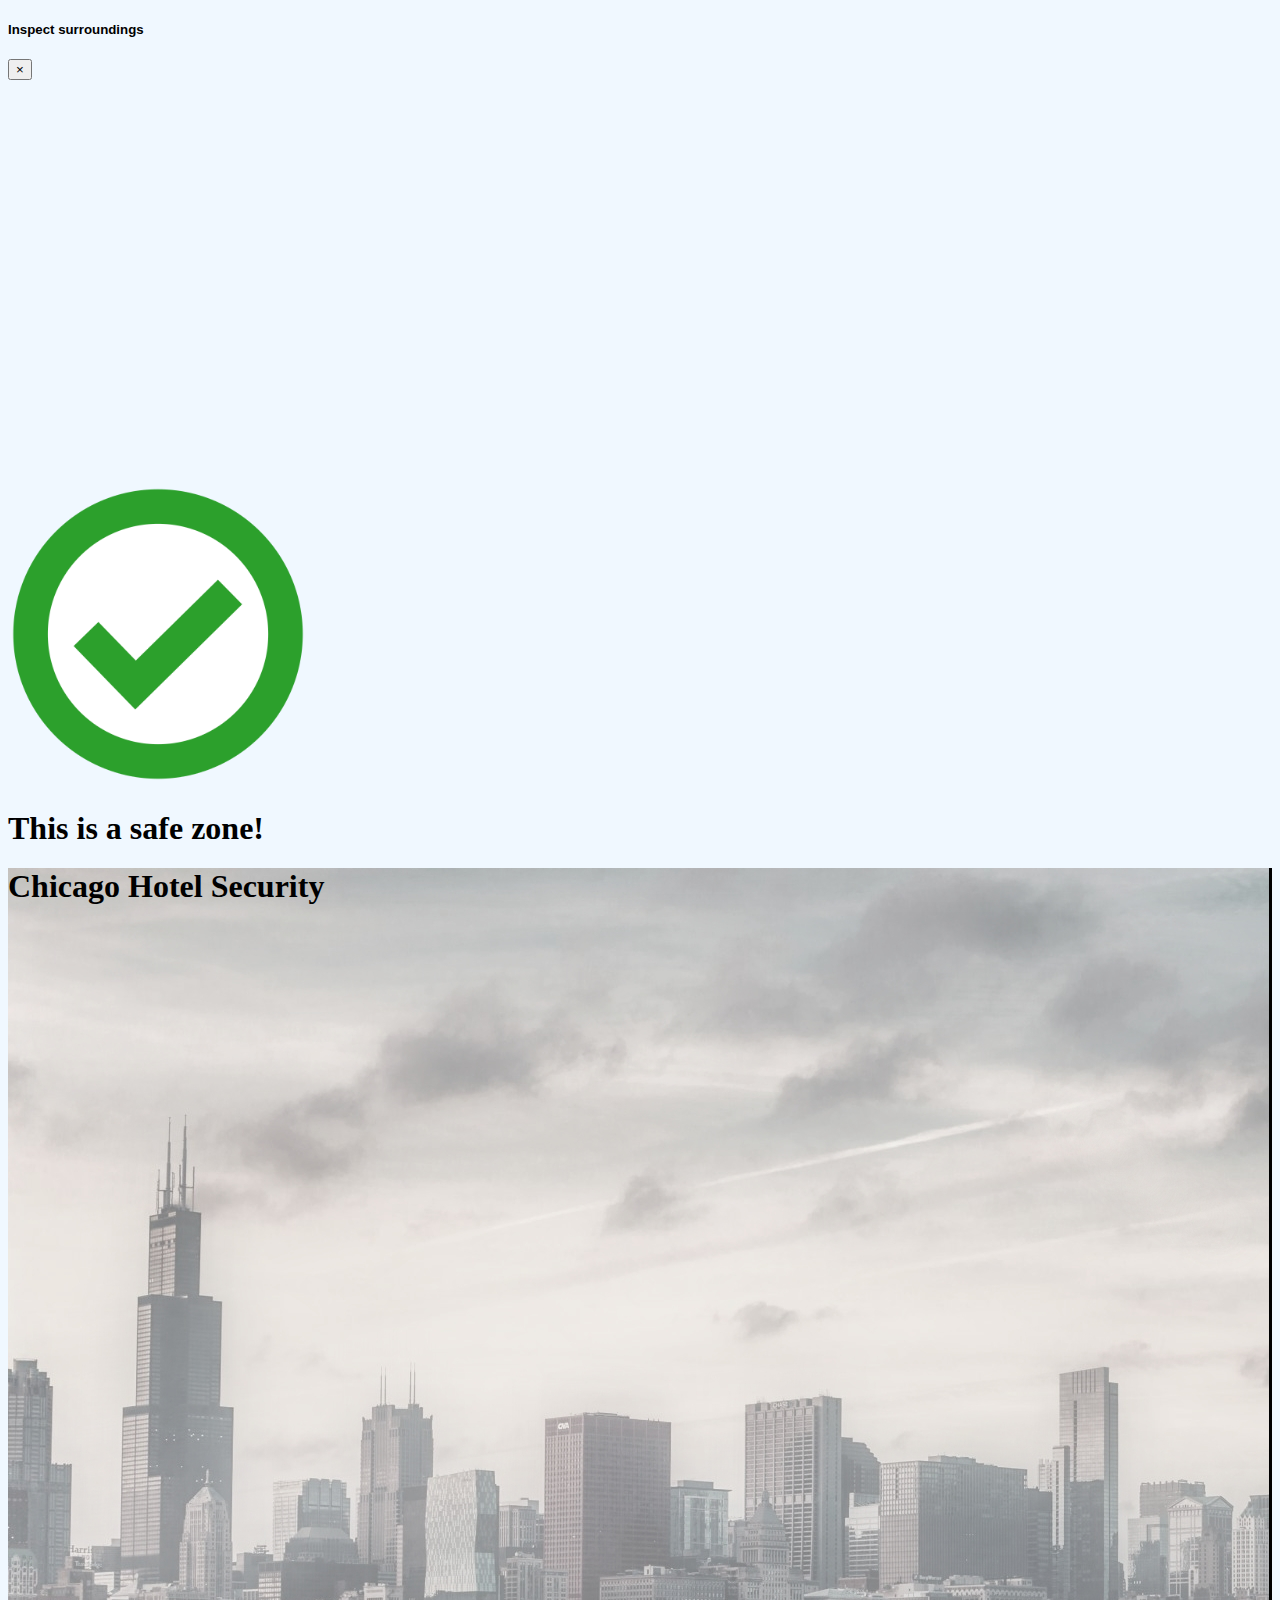
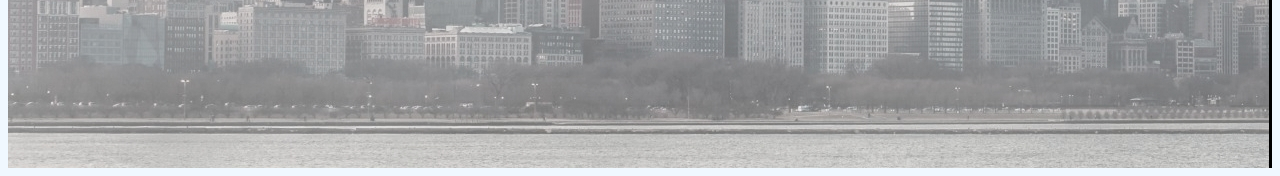
<file: app.html>
<!DOCTYPE html>
<html>

<head>

  <title>Chicago hotel security</title>

  <!-- Import link/file css -->
  <link rel="stylesheet" href="https://cdn.jsdelivr.net/npm/bootstrap@4.5.3/dist/css/bootstrap.min.css"
    integrity="sha384-TX8t27EcRE3e/ihU7zmQxVncDAy5uIKz4rEkgIXeMed4M0jlfIDPvg6uqKI2xXr2" crossorigin="anonymous">

  <link rel="stylesheet" href="components/filters/styleFilters.css">
  <link rel="stylesheet" href="components/map/styleMap.css">

  <link rel="stylesheet" href="components/app/styleApp.css">
  <!-- Import Leaflet-->
  <link rel="stylesheet" href="lib/leaflet/leaflet.css"/>
  
  

  <!-- Import file / link javascript -->

  <!-- jQuery and JS bundle w/ Popper.js -->
  <script src="https://code.jquery.com/jquery-3.5.1.min.js"
    integrity="sha256-9/aliU8dGd2tb6OSsuzixeV4y/faTqgFtohetphbbj0=" crossorigin="anonymous"></script>
  
    <script src="https://cdn.jsdelivr.net/npm/bootstrap@4.5.3/dist/js/bootstrap.bundle.min.js"
    integrity="sha384-ho+j7jyWK8fNQe+A12Hb8AhRq26LrZ/JpcUGGOn+Y7RsweNrtN/tE3MoK7ZeZDyx"
    crossorigin="anonymous"></script>

    <script src="lib/leaflet/leaflet.js"></script>

    <!-- Import librerie per heatmap -->
    <script src="lib/leaflet-heat.js"></script>
  
    <!-- Import librerie per Inspection -->
    <script src="lib/Chart.min.js"></script>

  <script src="datasets/hotels.js"></script>

  <script src="components/networks.js"></script>
  <script src="components/filters/autocomplete.js"></script>
  <script src="components/filters/functionsFilters.js"></script>
  <script src="components/inspectorDashboard/functionsInspectorDashboard.js"></script>
  <script src="components/map/inspector.js"></script>
  <script src="components/map/functionsMap.js"></script>


  <script src="components/app/functionsApp.js"></script>

  <script>
    $(document).ready(function () {
      startChicagoHotelSecurityApp();
    });
  </script>

</head>

<body>

  <div id="inspection_panel" class="modal" tabindex="-1" role="dialog">
    <div class="modal-dialog modal-xl" role="document">
      <div class="modal-content">
        <div class="modal-header">
          <h5 class="modal-title text-center">Inspect surroundings</h5>
          <button type="button" class="close" data-dismiss="modal" aria-label="Close">
            <span aria-hidden="true">&times;</span>
          </button>
        </div>
        <div id="inspector_dashboard_placeholder" class="modal-body">
          <div id="container" class="m-auto" style="width: 75%;">
            <canvas id="myChart" width="400" height="400"></canvas>
            <div id="ok_zone_message" class="text-center p-5">
              <img src="assets/green_check.png" width="300" height="300" />
              <h1>This is a safe zone!</h1>
            </div>
          </div>
        </div>
      </div>
    </div>
  </div>

  <div class="container-fluid" style="height: 100vh">
    <div class="row">
      <div class="col-3 col-md-3 filter-container">
        <div style="height: 100vh;">

          <div class="row p-4">
            <div class="col-12">
              <h1>Chicago Hotel Security</h1>
            </div>
          </div>

          <!-- Qui barra con i filtri -->
          <div id="filters_placeholder" class="row"></div>

        </div>
      </div>
      <!--Qui è visualizzata la mappa-->
      <div id="map_placeholder" class="col-9 col-md-9">

      </div>
    </div>
  </div>
</body>


</html>
</file>
<file: components/filters/styleFilters.css>
* { box-sizing: border-box; }
body {
  font: 16px Arial;
}
.autocomplete {
  /*the container must be positioned relative:*/
  position: relative;
  display: inline-block;
}
input {
  border: 1px solid transparent;
  background-color: #f1f1f1;
  padding: 10px;
  font-size: 16px;
}
input[type=text] {
  background-color: #f1f1f1;
  width: 100%;
}
input[type=submit] {
  background-color: DodgerBlue;
  color: #fff;
}

.filter-container {
  background-image:url('/assets/bg-chicago.jpg');
  border-right: 3px solid black;
}

.autocomplete-items {
  position: absolute;
  border: 1px solid #d4d4d4;
  border-bottom: none;
  border-top: none;
  z-index: 99;
  /*position the autocomplete items to be the same width as the container:*/
  top: 100%;
  left: 0;
  right: 0;
}
.autocomplete-items div {
  padding: 10px;
  cursor: pointer;
  background-color: #fff;
  border-bottom: 1px solid #d4d4d4;
}
.autocomplete-items div:hover {
  /*when hovering an item:*/
  background-color: #e9e9e9;
}
.autocomplete-active {
  /*when navigating through the items using the arrow keys:*/
  background-color: DodgerBlue !important;
  color: #ffffff;
}
/* Dropdown Button */
.dropbtn {
    background-color: #3498DB;
    color: white;
    padding: 16px;
    font-size: 16px;
    border: none;
    cursor: pointer;
  }
  
  /* Dropdown button on hover & focus */
  .dropbtn:hover, .dropbtn:focus {
    background-color: #2980B9;
  }
  
  /* The container <div> - needed to position the dropdown content */
  .dropdown {
    position: relative;
    display: inline-block;
  }
  
  /* Dropdown Content (Hidden by Default) */
  .dropdown-content {
    display: none;
    position: absolute;
    background-color: #f1f1f1;
    min-width: 160px;
    box-shadow: 0px 8px 16px 0px rgba(0,0,0,0.2);
    z-index: 1;
  }
  
  /* Links inside the dropdown */
  .dropdown-content a {
    color: black;
    padding: 12px 16px;
    text-decoration: none;
    display: block;
  }
  
  /* Change color of dropdown links on hover */
  .dropdown-content a:hover {background-color: #ddd}
  
  /* Show the dropdown menu (use JS to add this class to the .dropdown-content container when the user clicks on the dropdown button) */
  .show {display:block;}

  /* Customize the label (the container) */
.container {
    display: block;
    position: relative;
    padding-left: 35px;
    margin-bottom: 12px;
    cursor: pointer;
    font-size: 22px;
    -webkit-user-select: none;
    -moz-user-select: none;
    -ms-user-select: none;
    user-select: none;
  }
  
  /* Hide the browser's default checkbox */
  .container input {
    position: absolute;
    opacity: 0;
    cursor: pointer;
    height: 0;
    width: 0;
  }
  
  /* Create a custom checkbox */
  .checkmark {
    position: absolute;
    top: 0;
    left: 0;
    height: 25px;
    width: 25px;
    background-color: #eee;
  }
  
  /* On mouse-over, add a grey background color */
  .container:hover input ~ .checkmark {
    background-color: #ccc;
  }
  
  /* When the checkbox is checked, add a blue background */
  .container input:checked ~ .checkmark {
    background-color: #2196F3;
  }
  
  /* Create the checkmark/indicator (hidden when not checked) */
  .checkmark:after {
    content: "";
    position: absolute;
    display: none;
  }
  
  /* Show the checkmark when checked */
  .container input:checked ~ .checkmark:after {
    display: block;
  }
  
  /* Style the checkmark/indicator */
  .container .checkmark:after {
    left: 9px;
    top: 5px;
    width: 5px;
    height: 10px;
    border: solid white;
    border-width: 0 3px 3px 0;
    -webkit-transform: rotate(45deg);
    -ms-transform: rotate(45deg);
    transform: rotate(45deg);
  }
  .custom-select {
  position: relative;
  font-family: Arial;
}

.custom-select select {
  display: none; /*hide original SELECT element:*/
}

.select-selected {
  background-color: DodgerBlue;
}

/*style the arrow inside the select element:*/
.select-selected:after {
  position: absolute;
  content: "";
  top: 14px;
  right: 10px;
  width: 0;
  height: 0;
  border: 6px solid transparent;
  border-color: #fff transparent transparent transparent;
}

/*point the arrow upwards when the select box is open (active):*/
.select-selected.select-arrow-active:after {
  border-color: transparent transparent #fff transparent;
  top: 7px;
}

/*style the items (options), including the selected item:*/
.select-items div,.select-selected {
  color: #ffffff;
  padding: 8px 16px;
  border: 1px solid transparent;
  border-color: transparent transparent rgba(0, 0, 0, 0.1) transparent;
  cursor: pointer;
  user-select: none;
}

/*style items (options):*/
.select-items {
  position: absolute;
  background-color: DodgerBlue;
  top: 100%;
  left: 0;
  right: 0;
  z-index: 99;
}

/*hide the items when the select box is closed:*/
.select-hide {
  display: none;
}

.select-items div:hover, .same-as-selected {
  background-color: rgba(0, 0, 0, 0.1);
}

/*the container must be positioned relative:*/
.custom-select {
  position: relative;
  font-family: Arial;
}

.custom-select select {
  display: none; /*hide original SELECT element:*/
}

.select-selected {
  background-color: DodgerBlue;
}

/*style the arrow inside the select element:*/
.select-selected:after {
  position: absolute;
  content: "";
  top: 14px;
  right: 10px;
  width: 0;
  height: 0;
  border: 6px solid transparent;
  border-color: #fff transparent transparent transparent;
}

/*point the arrow upwards when the select box is open (active):*/
.select-selected.select-arrow-active:after {
  border-color: transparent transparent #fff transparent;
  top: 7px;
}

/*style the items (options), including the selected item:*/
.select-items div,.select-selected {
  color: #ffffff;
  padding: 8px 16px;
  border: 1px solid transparent;
  border-color: transparent transparent rgba(0, 0, 0, 0.1) transparent;
  cursor: pointer;
  user-select: none;
}

/*style items (options):*/
.select-items {
  position: absolute;
  background-color: DodgerBlue;
  top: 100%;
  left: 0;
  right: 0;
  z-index: 99;
}

/*hide the items when the select box is closed:*/
.select-hide {
  display: none;
}

.select-items div:hover, .same-as-selected {
  background-color: rgba(0, 0, 0, 0.1);
}

/* da qui inizia il filtro dei crimini */
.menu-btn {
    background-color: #3498DB;
    color: white;
    padding: 16px;
    font-size: 16px;
}
.menu {
    padding-top: 10px;
    z-index: 200;
    margin-top: 4px;
    background-color: white;
    position: absolute;
}
.menu-option {
    padding: 6px 20px 6px;
}#overlay {
    position: absolute;
    top: 0px;
    left: 0px;
    width: 100%;
    height: 100%;
    z-index: 100;
}
label {
 
  color:black;
  font-size: 20px;
}
</file>
<file: components/map/styleMap.css>
#map_placeholder {
    background-color: bisque;
}

.hotel-popup {
    font-size: 16px;
}

.hotel-name {

    font-weight: bold;
    font-size: 20px;
}
</file>
<file: components/app/styleApp.css>
body {
    background-color: aliceblue;
}

label {
    font-weight: bold;
}

h1{
    color: black;
    font-family: fantasy;
    
}
</file>
<file: lib/leaflet/leaflet.css>
/* required styles */

.leaflet-pane,
.leaflet-tile,
.leaflet-marker-icon,
.leaflet-marker-shadow,
.leaflet-tile-container,
.leaflet-pane > svg,
.leaflet-pane > canvas,
.leaflet-zoom-box,
.leaflet-image-layer,
.leaflet-layer {
	position: absolute;
	left: 0;
	top: 0;
	}
.leaflet-container {
	overflow: hidden;
	}
.leaflet-tile,
.leaflet-marker-icon,
.leaflet-marker-shadow {
	-webkit-user-select: none;
	   -moz-user-select: none;
	        user-select: none;
	  -webkit-user-drag: none;
	}
/* Prevents IE11 from highlighting tiles in blue */
.leaflet-tile::selection {
	background: transparent;
}
/* Safari renders non-retina tile on retina better with this, but Chrome is worse */
.leaflet-safari .leaflet-tile {
	image-rendering: -webkit-optimize-contrast;
	}
/* hack that prevents hw layers "stretching" when loading new tiles */
.leaflet-safari .leaflet-tile-container {
	width: 1600px;
	height: 1600px;
	-webkit-transform-origin: 0 0;
	}
.leaflet-marker-icon,
.leaflet-marker-shadow {
	display: block;
	}
/* .leaflet-container svg: reset svg max-width decleration shipped in Joomla! (joomla.org) 3.x */
/* .leaflet-container img: map is broken in FF if you have max-width: 100% on tiles */
.leaflet-container .leaflet-overlay-pane svg,
.leaflet-container .leaflet-marker-pane img,
.leaflet-container .leaflet-shadow-pane img,
.leaflet-container .leaflet-tile-pane img,
.leaflet-container img.leaflet-image-layer,
.leaflet-container .leaflet-tile {
	max-width: none !important;
	max-height: none !important;
	}

.leaflet-container.leaflet-touch-zoom {
	-ms-touch-action: pan-x pan-y;
	touch-action: pan-x pan-y;
	}
.leaflet-container.leaflet-touch-drag {
	-ms-touch-action: pinch-zoom;
	/* Fallback for FF which doesn't support pinch-zoom */
	touch-action: none;
	touch-action: pinch-zoom;
}
.leaflet-container.leaflet-touch-drag.leaflet-touch-zoom {
	-ms-touch-action: none;
	touch-action: none;
}
.leaflet-container {
	-webkit-tap-highlight-color: transparent;
}
.leaflet-container a {
	-webkit-tap-highlight-color: rgba(51, 181, 229, 0.4);
}
.leaflet-tile {
	filter: inherit;
	visibility: hidden;
	}
.leaflet-tile-loaded {
	visibility: inherit;
	}
.leaflet-zoom-box {
	width: 0;
	height: 0;
	-moz-box-sizing: border-box;
	     box-sizing: border-box;
	z-index: 800;
	}
/* workaround for https://bugzilla.mozilla.org/show_bug.cgi?id=888319 */
.leaflet-overlay-pane svg {
	-moz-user-select: none;
	}

.leaflet-pane         { z-index: 400; }

.leaflet-tile-pane    { z-index: 200; }
.leaflet-overlay-pane { z-index: 400; }
.leaflet-shadow-pane  { z-index: 500; }
.leaflet-marker-pane  { z-index: 600; }
.leaflet-tooltip-pane   { z-index: 650; }
.leaflet-popup-pane   { z-index: 700; }

.leaflet-map-pane canvas { z-index: 100; }
.leaflet-map-pane svg    { z-index: 200; }

.leaflet-vml-shape {
	width: 1px;
	height: 1px;
	}
.lvml {
	behavior: url(#default#VML);
	display: inline-block;
	position: absolute;
	}


/* control positioning */

.leaflet-control {
	position: relative;
	z-index: 800;
	pointer-events: visiblePainted; /* IE 9-10 doesn't have auto */
	pointer-events: auto;
	}
.leaflet-top,
.leaflet-bottom {
	position: absolute;
	z-index: 1000;
	pointer-events: none;
	}
.leaflet-top {
	top: 0;
	}
.leaflet-right {
	right: 0;
	}
.leaflet-bottom {
	bottom: 0;
	}
.leaflet-left {
	left: 0;
	}
.leaflet-control {
	float: left;
	clear: both;
	}
.leaflet-right .leaflet-control {
	float: right;
	}
.leaflet-top .leaflet-control {
	margin-top: 10px;
	}
.leaflet-bottom .leaflet-control {
	margin-bottom: 10px;
	}
.leaflet-left .leaflet-control {
	margin-left: 10px;
	}
.leaflet-right .leaflet-control {
	margin-right: 10px;
	}


/* zoom and fade animations */

.leaflet-fade-anim .leaflet-tile {
	will-change: opacity;
	}
.leaflet-fade-anim .leaflet-popup {
	opacity: 0;
	-webkit-transition: opacity 0.2s linear;
	   -moz-transition: opacity 0.2s linear;
	        transition: opacity 0.2s linear;
	}
.leaflet-fade-anim .leaflet-map-pane .leaflet-popup {
	opacity: 1;
	}
.leaflet-zoom-animated {
	-webkit-transform-origin: 0 0;
	    -ms-transform-origin: 0 0;
	        transform-origin: 0 0;
	}
.leaflet-zoom-anim .leaflet-zoom-animated {
	will-change: transform;
	}
.leaflet-zoom-anim .leaflet-zoom-animated {
	-webkit-transition: -webkit-transform 0.25s cubic-bezier(0,0,0.25,1);
	   -moz-transition:    -moz-transform 0.25s cubic-bezier(0,0,0.25,1);
	        transition:         transform 0.25s cubic-bezier(0,0,0.25,1);
	}
.leaflet-zoom-anim .leaflet-tile,
.leaflet-pan-anim .leaflet-tile {
	-webkit-transition: none;
	   -moz-transition: none;
	        transition: none;
	}

.leaflet-zoom-anim .leaflet-zoom-hide {
	visibility: hidden;
	}


/* cursors */

.leaflet-interactive {
	cursor: pointer;
	}
.leaflet-grab {
	cursor: -webkit-grab;
	cursor:    -moz-grab;
	cursor:         grab;
	}
.leaflet-crosshair,
.leaflet-crosshair .leaflet-interactive {
	cursor: crosshair;
	}
.leaflet-popup-pane,
.leaflet-control {
	cursor: auto;
	}
.leaflet-dragging .leaflet-grab,
.leaflet-dragging .leaflet-grab .leaflet-interactive,
.leaflet-dragging .leaflet-marker-draggable {
	cursor: move;
	cursor: -webkit-grabbing;
	cursor:    -moz-grabbing;
	cursor:         grabbing;
	}

/* marker & overlays interactivity */
.leaflet-marker-icon,
.leaflet-marker-shadow,
.leaflet-image-layer,
.leaflet-pane > svg path,
.leaflet-tile-container {
	pointer-events: none;
	}

.leaflet-marker-icon.leaflet-interactive,
.leaflet-image-layer.leaflet-interactive,
.leaflet-pane > svg path.leaflet-interactive,
svg.leaflet-image-layer.leaflet-interactive path {
	pointer-events: visiblePainted; /* IE 9-10 doesn't have auto */
	pointer-events: auto;
	}

/* visual tweaks */

.leaflet-container {
	background: #ddd;
	outline: 0;
	}
.leaflet-container a {
	color: #0078A8;
	}
.leaflet-container a.leaflet-active {
	outline: 2px solid orange;
	}
.leaflet-zoom-box {
	border: 2px dotted #38f;
	background: rgba(255,255,255,0.5);
	}


/* general typography */
.leaflet-container {
	font: 12px/1.5 "Helvetica Neue", Arial, Helvetica, sans-serif;
	}


/* general toolbar styles */

.leaflet-bar {
	box-shadow: 0 1px 5px rgba(0,0,0,0.65);
	border-radius: 4px;
	}
.leaflet-bar a,
.leaflet-bar a:hover {
	background-color: #fff;
	border-bottom: 1px solid #ccc;
	width: 26px;
	height: 26px;
	line-height: 26px;
	display: block;
	text-align: center;
	text-decoration: none;
	color: black;
	}
.leaflet-bar a,
.leaflet-control-layers-toggle {
	background-position: 50% 50%;
	background-repeat: no-repeat;
	display: block;
	}
.leaflet-bar a:hover {
	background-color: #f4f4f4;
	}
.leaflet-bar a:first-child {
	border-top-left-radius: 4px;
	border-top-right-radius: 4px;
	}
.leaflet-bar a:last-child {
	border-bottom-left-radius: 4px;
	border-bottom-right-radius: 4px;
	border-bottom: none;
	}
.leaflet-bar a.leaflet-disabled {
	cursor: default;
	background-color: #f4f4f4;
	color: #bbb;
	}

.leaflet-touch .leaflet-bar a {
	width: 30px;
	height: 30px;
	line-height: 30px;
	}
.leaflet-touch .leaflet-bar a:first-child {
	border-top-left-radius: 2px;
	border-top-right-radius: 2px;
	}
.leaflet-touch .leaflet-bar a:last-child {
	border-bottom-left-radius: 2px;
	border-bottom-right-radius: 2px;
	}

/* zoom control */

.leaflet-control-zoom-in,
.leaflet-control-zoom-out {
	font: bold 18px 'Lucida Console', Monaco, monospace;
	text-indent: 1px;
	}

.leaflet-touch .leaflet-control-zoom-in, .leaflet-touch .leaflet-control-zoom-out  {
	font-size: 22px;
	}


/* layers control */

.leaflet-control-layers {
	box-shadow: 0 1px 5px rgba(0,0,0,0.4);
	background: #fff;
	border-radius: 5px;
	}
.leaflet-control-layers-toggle {
	background-image: url(images/layers.png);
	width: 36px;
	height: 36px;
	}
.leaflet-retina .leaflet-control-layers-toggle {
	background-image: url(images/layers-2x.png);
	background-size: 26px 26px;
	}
.leaflet-touch .leaflet-control-layers-toggle {
	width: 44px;
	height: 44px;
	}
.leaflet-control-layers .leaflet-control-layers-list,
.leaflet-control-layers-expanded .leaflet-control-layers-toggle {
	display: none;
	}
.leaflet-control-layers-expanded .leaflet-control-layers-list {
	display: block;
	position: relative;
	}
.leaflet-control-layers-expanded {
	padding: 6px 10px 6px 6px;
	color: #333;
	background: #fff;
	}
.leaflet-control-layers-scrollbar {
	overflow-y: scroll;
	overflow-x: hidden;
	padding-right: 5px;
	}
.leaflet-control-layers-selector {
	margin-top: 2px;
	position: relative;
	top: 1px;
	}
.leaflet-control-layers label {
	display: block;
	}
.leaflet-control-layers-separator {
	height: 0;
	border-top: 1px solid #ddd;
	margin: 5px -10px 5px -6px;
	}

/* Default icon URLs */
.leaflet-default-icon-path {
	background-image: url(images/marker-icon.png);
	}


/* attribution and scale controls */

.leaflet-container .leaflet-control-attribution {
	background: #fff;
	background: rgba(255, 255, 255, 0.7);
	margin: 0;
	}
.leaflet-control-attribution,
.leaflet-control-scale-line {
	padding: 0 5px;
	color: #333;
	}
.leaflet-control-attribution a {
	text-decoration: none;
	}
.leaflet-control-attribution a:hover {
	text-decoration: underline;
	}
.leaflet-container .leaflet-control-attribution,
.leaflet-container .leaflet-control-scale {
	font-size: 11px;
	}
.leaflet-left .leaflet-control-scale {
	margin-left: 5px;
	}
.leaflet-bottom .leaflet-control-scale {
	margin-bottom: 5px;
	}
.leaflet-control-scale-line {
	border: 2px solid #777;
	border-top: none;
	line-height: 1.1;
	padding: 2px 5px 1px;
	font-size: 11px;
	white-space: nowrap;
	overflow: hidden;
	-moz-box-sizing: border-box;
	     box-sizing: border-box;

	background: #fff;
	background: rgba(255, 255, 255, 0.5);
	}
.leaflet-control-scale-line:not(:first-child) {
	border-top: 2px solid #777;
	border-bottom: none;
	margin-top: -2px;
	}
.leaflet-control-scale-line:not(:first-child):not(:last-child) {
	border-bottom: 2px solid #777;
	}

.leaflet-touch .leaflet-control-attribution,
.leaflet-touch .leaflet-control-layers,
.leaflet-touch .leaflet-bar {
	box-shadow: none;
	}
.leaflet-touch .leaflet-control-layers,
.leaflet-touch .leaflet-bar {
	border: 2px solid rgba(0,0,0,0.2);
	background-clip: padding-box;
	}


/* popup */

.leaflet-popup {
	position: absolute;
	text-align: center;
	margin-bottom: 20px;
	}
.leaflet-popup-content-wrapper {
	padding: 1px;
	text-align: left;
	border-radius: 12px;
	}
.leaflet-popup-content {
	margin: 13px 19px;
	line-height: 1.4;
	}
.leaflet-popup-content p {
	margin: 18px 0;
	}
.leaflet-popup-tip-container {
	width: 40px;
	height: 20px;
	position: absolute;
	left: 50%;
	margin-left: -20px;
	overflow: hidden;
	pointer-events: none;
	}
.leaflet-popup-tip {
	width: 17px;
	height: 17px;
	padding: 1px;

	margin: -10px auto 0;

	-webkit-transform: rotate(45deg);
	   -moz-transform: rotate(45deg);
	    -ms-transform: rotate(45deg);
	        transform: rotate(45deg);
	}
.leaflet-popup-content-wrapper,
.leaflet-popup-tip {
	background: white;
	color: #333;
	box-shadow: 0 3px 14px rgba(0,0,0,0.4);
	}
.leaflet-container a.leaflet-popup-close-button {
	position: absolute;
	top: 0;
	right: 0;
	padding: 4px 4px 0 0;
	border: none;
	text-align: center;
	width: 18px;
	height: 14px;
	font: 16px/14px Tahoma, Verdana, sans-serif;
	color: #c3c3c3;
	text-decoration: none;
	font-weight: bold;
	background: transparent;
	}
.leaflet-container a.leaflet-popup-close-button:hover {
	color: #999;
	}
.leaflet-popup-scrolled {
	overflow: auto;
	border-bottom: 1px solid #ddd;
	border-top: 1px solid #ddd;
	}

.leaflet-oldie .leaflet-popup-content-wrapper {
	-ms-zoom: 1;
	}
.leaflet-oldie .leaflet-popup-tip {
	width: 24px;
	margin: 0 auto;

	-ms-filter: "progid:DXImageTransform.Microsoft.Matrix(M11=0.70710678, M12=0.70710678, M21=-0.70710678, M22=0.70710678)";
	filter: progid:DXImageTransform.Microsoft.Matrix(M11=0.70710678, M12=0.70710678, M21=-0.70710678, M22=0.70710678);
	}
.leaflet-oldie .leaflet-popup-tip-container {
	margin-top: -1px;
	}

.leaflet-oldie .leaflet-control-zoom,
.leaflet-oldie .leaflet-control-layers,
.leaflet-oldie .leaflet-popup-content-wrapper,
.leaflet-oldie .leaflet-popup-tip {
	border: 1px solid #999;
	}


/* div icon */

.leaflet-div-icon {
	background: #fff;
	border: 1px solid #666;
	}


/* Tooltip */
/* Base styles for the element that has a tooltip */
.leaflet-tooltip {
	position: absolute;
	padding: 6px;
	background-color: #fff;
	border: 1px solid #fff;
	border-radius: 3px;
	color: #222;
	white-space: nowrap;
	-webkit-user-select: none;
	-moz-user-select: none;
	-ms-user-select: none;
	user-select: none;
	pointer-events: none;
	box-shadow: 0 1px 3px rgba(0,0,0,0.4);
	}
.leaflet-tooltip.leaflet-clickable {
	cursor: pointer;
	pointer-events: auto;
	}
.leaflet-tooltip-top:before,
.leaflet-tooltip-bottom:before,
.leaflet-tooltip-left:before,
.leaflet-tooltip-right:before {
	position: absolute;
	pointer-events: none;
	border: 6px solid transparent;
	background: transparent;
	content: "";
	}

/* Directions */

.leaflet-tooltip-bottom {
	margin-top: 6px;
}
.leaflet-tooltip-top {
	margin-top: -6px;
}
.leaflet-tooltip-bottom:before,
.leaflet-tooltip-top:before {
	left: 50%;
	margin-left: -6px;
	}
.leaflet-tooltip-top:before {
	bottom: 0;
	margin-bottom: -12px;
	border-top-color: #fff;
	}
.leaflet-tooltip-bottom:before {
	top: 0;
	margin-top: -12px;
	margin-left: -6px;
	border-bottom-color: #fff;
	}
.leaflet-tooltip-left {
	margin-left: -6px;
}
.leaflet-tooltip-right {
	margin-left: 6px;
}
.leaflet-tooltip-left:before,
.leaflet-tooltip-right:before {
	top: 50%;
	margin-top: -6px;
	}
.leaflet-tooltip-left:before {
	right: 0;
	margin-right: -12px;
	border-left-color: #fff;
	}
.leaflet-tooltip-right:before {
	left: 0;
	margin-left: -12px;
	border-right-color: #fff;
	}
</file>
